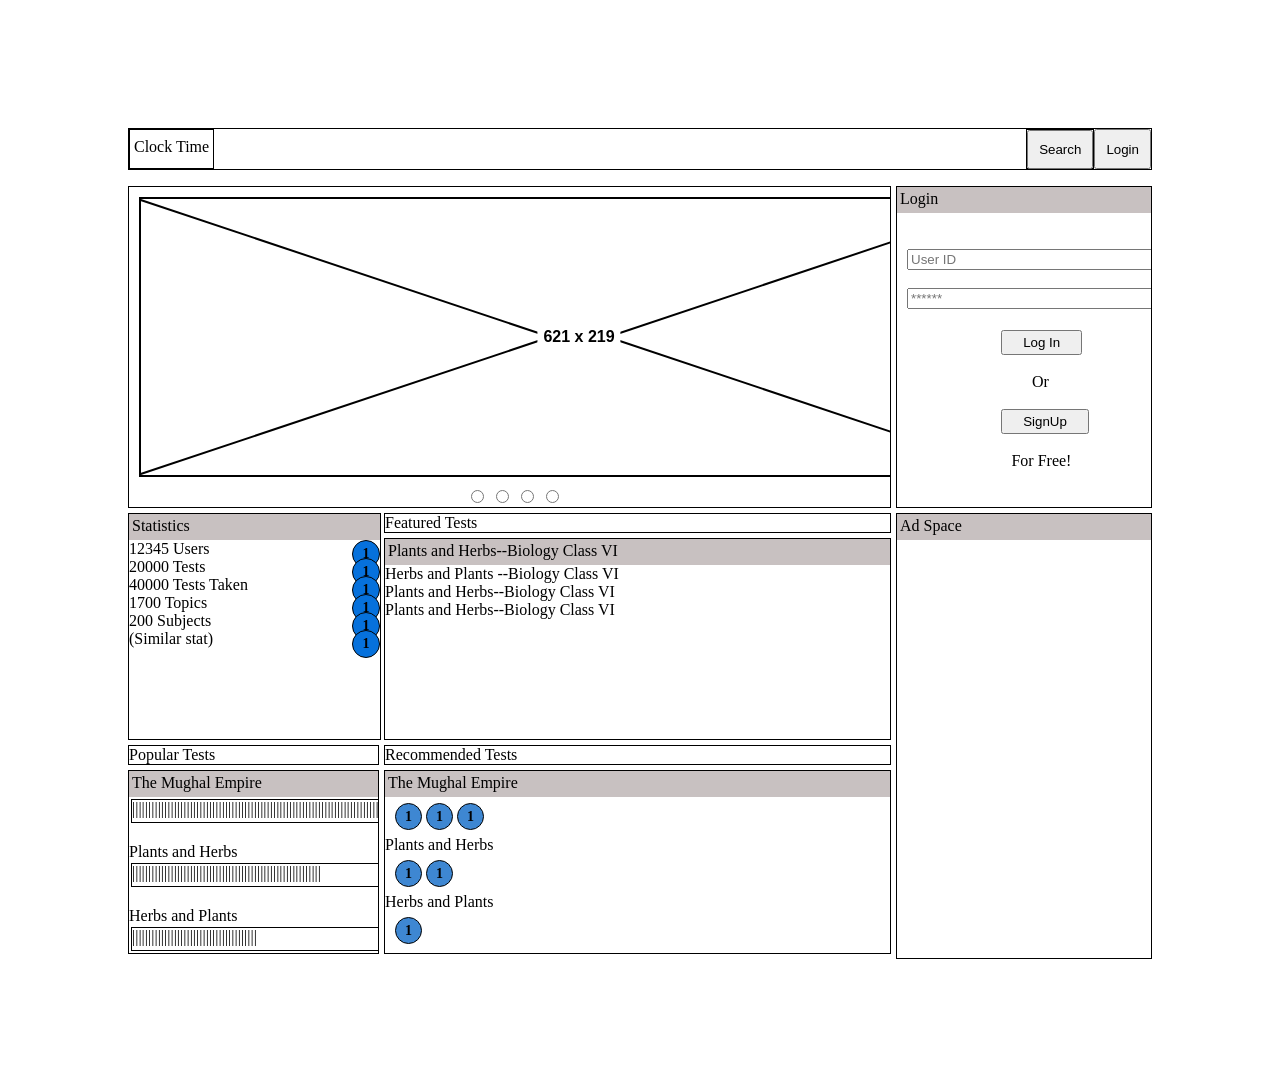
<file: index.html>
<!DOCTYPE html>
<html lang="en">

<head>
    <meta charset="UTF-8">
    <meta name="viewport" content="width=device-width, initial-scale=1.0">
    <link rel="stylesheet" href="style.css">
    
    <title>Document</title>
</head>

<body>
    <div class="top-container">
        <div class="Clock-time">Clock Time</div>
        <div class="Button-Serach"><button class="pico">Search</button></div>
        <div class="Button-Login"><button class="pico">Login</button></div>
    </div>
    <p></p>
    
    <div class="parent">

        <div class="Slide">

            <div class="wireframe-box">
                <!-- Left diagonals -->
                <div class="line-tl-br"></div>
                <div class="line-bl-tr"></div>

                <!-- Right diagonals -->
                <div class="line-tr-bl"></div>
                <div class="line-br-tl"></div>

                <!-- Center label -->
                <div class="wireframe-text">621 x 219</div>
            </div>


            <div class="radio">
                <input class="radio1" type="radio">
                <input class="radio2" type="radio">
                <input class="radio3" type="radio">
                <input class="radio4" type="radio">
            </div>
        </div>
        <div class="Login">
            <div id="grey">Login</div></br>
            </br>
            
               <span id="lefttype" ><input class="Uid" type="search" placeholder="User ID"></br></span></br>
               <span id="lefttype" > <input class="Uid" type="password" placeholder="******"></br></br></span>
            <div class="LBox">
                <button class="LSIn">Log In</button></br>
                </br>
                <sapn id="maringing">Or</br></sapn></br>
                <button class="LSIn">SignUp</button></br>
                </br>
                <span id="maringing1">For Free!</sapn>
                
            </div>
        </div>
        <div class="Stats">
            <div id="grey">Statistics</div> 
            
                12345 Users <div id="one">1</div></br>
                20000 Tests <div id="one">1</div></br>
                40000 Tests Taken <div id="one">1</div></br>
                1700 Topics<div id="one">1</div></br>
                200 Subjects<div id="one">1</div></br>
                (Similar stat)<div id="one">1</div></br>
              
             
               
             
        </div>
        <div class="feature">Featured Tests </div>
        <div class="Ph">
            <div id="grey">Plants and Herbs--Biology Class VI</div>
            Herbs and Plants --Biology Class VI</br>
            Plants and Herbs--Biology Class VI</br>
            Plants and Herbs--Biology Class VI</br>
        </div>
        <div class="PopT">Popular Tests </div>
        <div class="PTest">
            <div id="grey">The Mughal Empire</br>

            </div>
            <div id="line-bar">|||||||||||||||||||||||||||||||||||||||||||||||||||||||||||||||||||||||||||||||||</div>
            </br>
            Plants and Herbs</br>
            <div id="line-bar">|||||||||||||||||||||||||||||||||||||||||||||||||||||||||||</div>
            </br>
            Herbs and Plants</br>
            <div id="line-bar">|||||||||||||||||||||||||||||||||||||||</div>

        </div>
        <div class="Rec"> Recommended Tests</div>
        <div class="RTest"><div id="grey">The Mughal Empire</div>
            <div class="stat-item1">
                <span id="one1">1</span>
                <span id="one1">1</span>
                <span id="one1">1</span>
            </div>


            Plants and Herbs</br>
            <div class="stat-item1">
                <span id="one1">1</span>
                <span id="one1">1</span>

            </div>

            Herbs and Plants</br>
            <div class="stat-item1">
                <span id="one1">1</span>


            </div>
        </div>
        <div class="ads"><div id="grey">Ad Space </div></div>
    </div>

</body>

</html>
</file>
<file: style.css>
body {
    gap: 100px;
    font-style: serif;
    margin: 10%;
}

.top-container {
    border: 1px solid black;
    display: flex;
    height: 40px;
}

.Button-Serach {
    margin-left: auto;
    border: 1px solid black;
}
.pico{
    padding:10px;
    
}

.Clock-time {
    border: 1px solid black;
    display: flex;
    padding-left: 4px;
    padding-right: 4px;
    padding-top: 8px;
    
}

.Button-Login {
    display: flex;
    align-self: right;
}


#grey {
    width: 100%;
    height: 20px;
    padding: 3px;
    background: rgb(200, 193, 193);
}

.stat-item {
    display: flex;
    justify-content: flex-end;
    align-items: end;
    margin: 6px 0;
    font-size: 14px;
    flex-wrap: nowrap;

}

.stat-item1 {
    display: flex;
    justify-content: flex-start;
    align-items: end;
    margin: 6px;
    font-size: 14px;
    flex-wrap: nowrap;

}

#one {
    
    width: 24px;
    height: 24px;
    background-color: #0671dc;
    color: rgb(0, 0, 0);
    border-radius: 50%;
    display: flex;
    align-items: center;
    justify-content: center;
    font-size: 14px;
    font-weight: bold;
    border: 1.5px solid black;
    margin-left: 4px;
    margin-top: -0px;
    margin-bottom: -13px;
    padding:1px;
    padding-bottom: -3px;
    float: right;
    

}

.list {
    display: inline-flex;
    list-style: none;
}

ul {
    list-style: none;
}

#one1 {

    width: 25px;
    height: 25px;
    background-color: #3e87d2;
    /* blue */
    color: rgb(0, 0, 0);
    border-radius: 50%;
    display: flex;
    align-items: center;
    justify-content: center;
    font-size: 14px;
    font-weight: bold;
    border: 1.5px solid black;
    margin-left: 4px;
}

*/ .radio {
    display: flex;
    justify-content: right;
    
    background: black;
    color:black;
}
.radio1{
    margin-left: 45%;
    color: #000;
    background-color: #000;
    accent-color:#000;
}
.radio2{
    accent-color:#000;
    background-color: #000;
    color: #000;
}
.radio3{
    accent-color:#000;
    background-color: #000;
    color: #000;
}.radio4{
    accent-color:#000;
    background-color: #000;
    color: #000;
}


.onetime {
    display: flex;
    justify-content: right;
}

.parent {
    display: grid;
    grid-template-columns: repeat(3, 1fr) repeat(2, 0.5fr);
    grid-template-rows: repeat(2, 2fr) 0.fr 2fr 0.5fr 3fr;
    grid-column-gap: 5px;
    grid-row-gap: 5px;
}

.LBox {
    display:block;
    justify-content: center;
    align-content: center;
    margin-left: 40%;
    padding: 1%;
}
#lefttype{
    padding-left:10px;
}
#maringing{
    margin-left: 21%;
}
#maringing1{
    margin-left: 7%;
}
.Uid{
    padding-right: 33%;
}
.LSIn{
    padding-left: 20px;
    padding-right: 20px;
    padding-top: 3px;
    padding-bottom: 3px;
}

.Slide {
    grid-area: 1 / 1 / 2 / 4;
    border: 1px solid black;
    overflow-x: hidden;
    overflow-y: scroll;

}

.Login {
    grid-area: 1 / 4 / 2 / 6;
    border: 1px solid black;
    overflow-x: hidden;
    overflow-y: scroll;
}

.Stats {
    grid-area: 2 / 1 / 5 / 2;
    border: 1px solid black;
    overflow-x: hidden;
    overflow-y: scroll;
    margin-right: 10%;
    width: 100%;
}

.feature {
    grid-area: 2 / 2 / 2 / 4;
    border: 1px solid black;
    height: fit-content;
}

.Ph {
    grid-area: 3 / 2 / 5 / 4;
    border: 1px solid black;
    overflow-x: hidden;
    overflow-y: scroll;
    height: 200px;
    
}

.PopT {
    grid-area: 5 / 1 / 6 / 2;
    border: 1px solid black;
}

.PTest {
    grid-area: 6 / 1 / 7 / 2;
    border: 1px solid black;
    overflow-x: hidden;
    overflow-y: scroll;
}

.Rec {
    grid-area: 5 / 2 / 6 / 4;
    border: 1px solid black;
}

.RTest {
    grid-area: 6 / 2 / 7 / 4;
    border: 1px solid black;
    overflow-x: hidden;
    overflow-y: scroll;
}

.ads {
    grid-area: 2 / 4 / 8 / 6;
    border: 1px solid black;
    overflow-x: hidden;
    overflow-y: scroll;
}

.wireframe-box {
    width: 880px;
    height: 280px;
    border: 2px solid #000;
    position: relative;
    /* margin: 10px auto; */
    margin-top: 10px;
    margin-left: 5px;
    margin:10px;
    box-sizing: border-box;
}

/* Left diagonals */
.wireframe-box .line-tl-br {
    position: absolute;
    top: 0;
    left: 0;
    width: 50%;

    height: 100%;
    padding-right: 5px;
    border-top: 2px solid #000;
    transform: rotate(18.5deg);
    transform-origin: top left;
}

.wireframe-box .line-bl-tr {
    position: absolute;
    bottom: 0;
    left: 0;
    width: 50%;

    height: 100%;
    border-bottom: 2px solid #000;
    transform: rotate(-18.5deg);
    transform-origin: bottom left;

}

/* Right diagonals */
.wireframe-box .line-tr-bl {
    position: absolute;
    top: 0;
    right: 0;
    width: 50%;

    height: 100%;
    border-top: 2px solid #000;
    transform: rotate(-18.5deg);
    transform-origin: top right;
}

.wireframe-box .line-br-tl {
    position: absolute;
    bottom: 0;
    right: 0;
    width: 50%;

    height: 100%;
    border-bottom: 2px solid #000;
    transform: rotate(18.5deg);
    transform-origin: bottom right;
}

.wireframe-text {
    position: absolute;
    top: 50%;
    left: 50%;
    transform: translate(-50%, -50%);
    font-family: Arial, sans-serif;
    font-size: 16px;
    font-weight: bold;
    background: #fff;
    padding: 2px 6px;
}

#line-bar {
    border: 1px solid black;
    width: 270px;
    height: 22px;
    margin: 2px;
}
</file>
